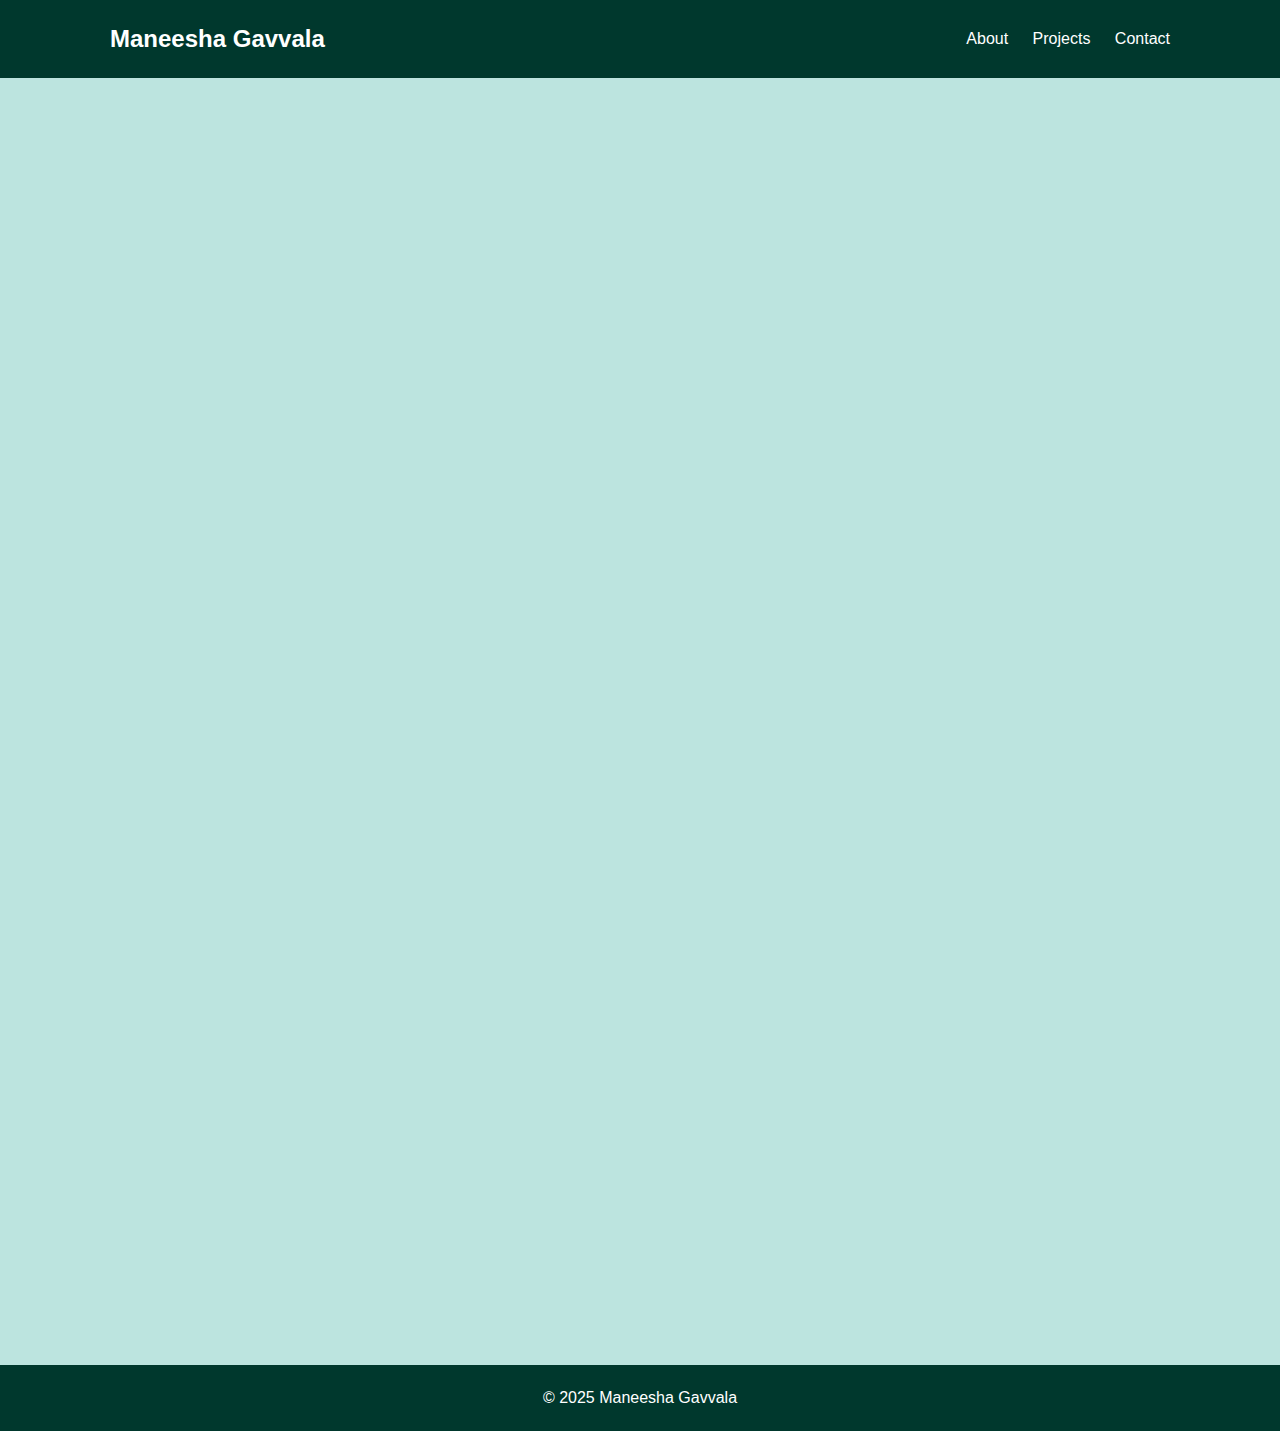
<file: index.html>
<!DOCTYPE html>
<html lang="en">
<head>
  <meta charset="UTF-8" />
  <meta name="viewport" content="width=device-width, initial-scale=1.0"/>
  <title>Maneesha Gavvala | Portfolio</title>
  <link rel="stylesheet" href="style.css" />
</head>
<body>

  <header>
    <div class="container">
      <h1>Maneesha Gavvala</h1>
      <nav>
        <a href="about.html">About</a>
        <a href="projects.html">Projects</a>
        <a href="contact.html">Contact</a>
      </nav>
    </div>
  </header>

  <section class="hero fade-in">
    <div class="container">
      <h2>Hi, I'm Maneesha Gavvala</h2>
      <p>Frontend Developer | Designer | Problem Solver</p>
      
    </div>
   
  </section>

  <section id="about" class="about fade-in">
    <div class="container">
      <h2>About Me</h2>
      <p>I build beautiful and functional web experiences. I love clean code and intuitive UI/UX.</p>
    </div>
  </section>

  <section id="projects" class="projects fade-in">
    <div class="container">
      <h2>Projects</h2>
      <div class="project-list">
        <div class="project-card">
          <h3>Portfolio Website</h3>
          <p>Responsive personal portfolio built with HTML, CSS, and JavaScript.</p>
        </div>
        <div class="project-card">
          <h3>Project title  : 3 Phase Transmission line fault detection.</h3>
          <p>It sends SMS to the User by using Aurdino Nano with GSM module.</p>
        </div>
      </div>
    </div>
  </section>

  <section id="contact" class="contact fade-in">
    <div class="container">
      <h2>Contact Me</h2>
      <p>Email: gavvalamanisha4@gmail.com</p>
    </div>
  </section>

  <footer>
    <div class="container">
      <p>&copy; 2025 Maneesha Gavvala</p>
    </div>
  </footer>

</body>
</html>
</file>
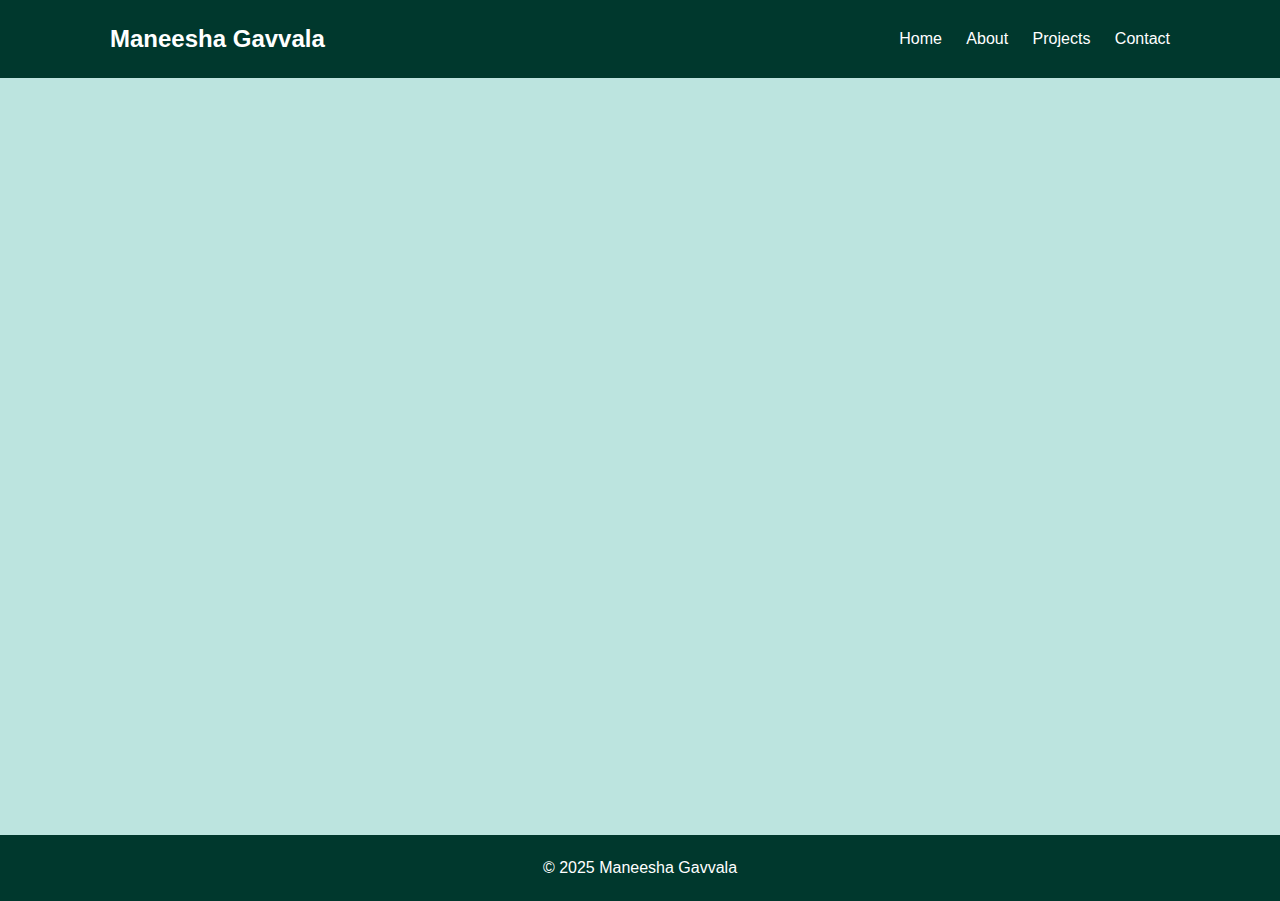
<file: about.html>
<!DOCTYPE html>
<html lang="en">
<head>
  <meta charset="UTF-8" />
  <meta name="viewport" content="width=device-width, initial-scale=1.0"/>
  <title>About | Maneesha Gavvala</title>
  <link rel="stylesheet" href="style.css" />
</head>
<body>

  
  <header>
    <div class="container">
      <h1>Maneesha Gavvala</h1>
      <nav>
        <a href="index.html">Home</a>
        <a href="about.html">About</a>
        <a href="index.html#projects">Projects</a>
        <a href="index.html#contact">Contact</a>
      </nav>
    </div>
    
  <style>
    .round-image {
      width: 300px; 
      height: 300px; 
      border-radius: 50%; 
      object-fit: cover; 
      border: 3px solid #555; 
    }
  </style>

  </header>

  
  <section id="about" class="about fade-in">
    <div class="container">
      <h1>About Me</h1>
      <img src="M.jpg"  width="300px" 
      height="300px" class="round-image">
      <p>
        Hello! I'm <strong>Maneesha Gavvala</strong>, a passionate <strong>Frontend Developer</strong> with a love for crafting responsive and accessible web applications.
        I specialize in <strong>HTML, JavaScript, and CSS</strong> and enjoy solving UI/UX challenges with clean code and creative ideas.
      </p>
      <p>
        I am currently pursuing a Internship program in web development at Codsoft Company.
         My current focus includes mastering programming languages like HTML, CSS, JavaScript, and exploring frameworks and tools such as React, Angular. 
         I'm excited to apply my skills to real-world projects and continuously expand my knowledge in this ever-evolving field.
          My mission is to build things that make people’s lives easier — and look great while doing it.
      </p>
      <p>
        When I’m not coding, I’m probably sketching, traveling, or sipping coffee while binge-watching tech YouTube.
      </p>
    </div>
  </section>

 
  <footer>
    <div class="container">
      <p>&copy; 2025 Maneesha Gavvala</p>
    </div>
  </footer>

</body>
</html>
</file>
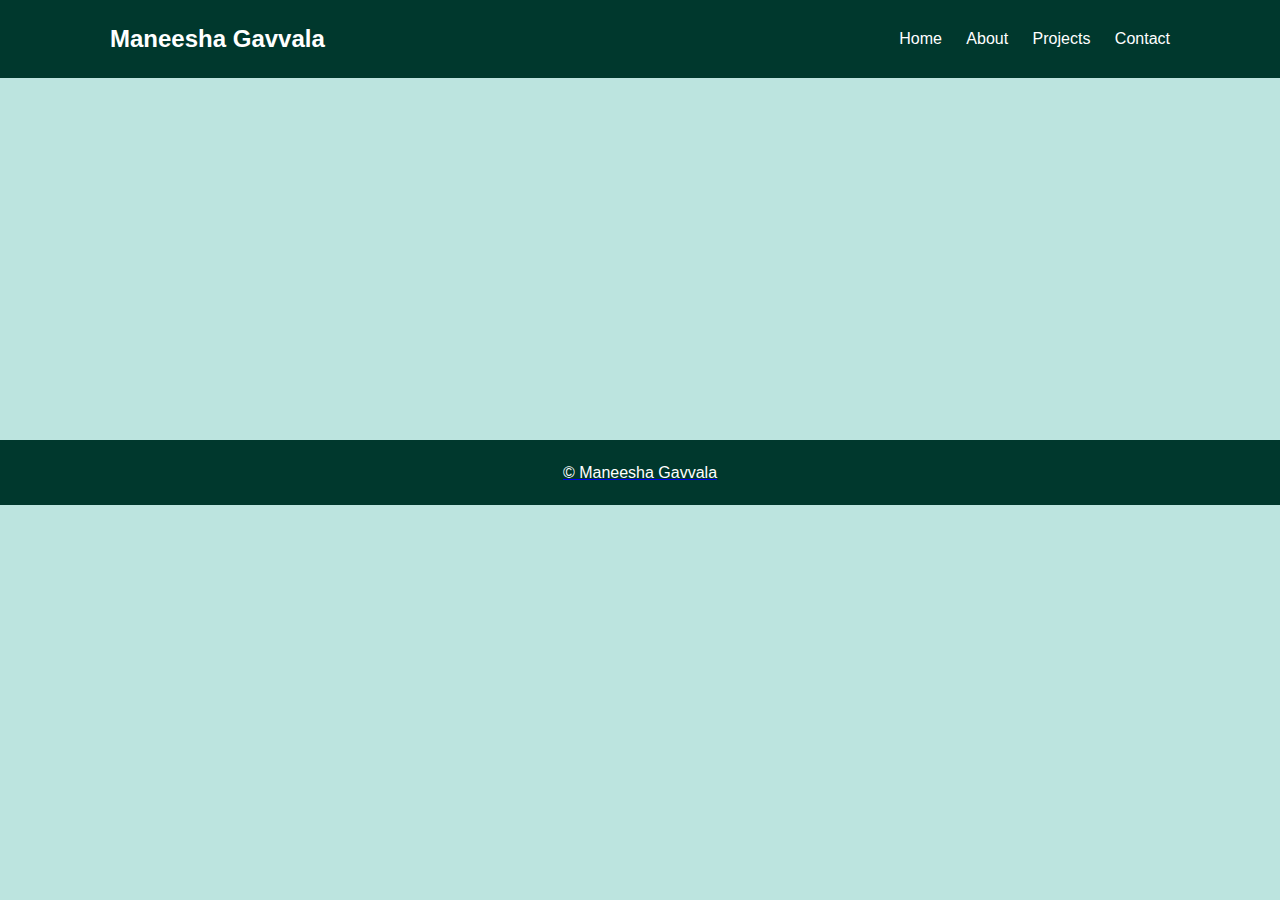
<file: contact.html>
<!DOCTYPE html>
<html lang="en">
<head>
  <meta charset="UTF-8" />
  <meta name="viewport" content="width=device-width, initial-scale=1.0"/>
  <title>Contact | Maneesha Gavvala</title>
  <link rel="stylesheet" href="style.css" />
</head>
<body>

  
  <header>
    <div class="container">
      <h1>Maneesha Gavvala</h1>
      <nav>
        <a href="index.html">Home</a>
        <a href="about.html">About</a>
        <a href="projects.html">Projects</a>
        <a href="contact.html">Contact</a>
      </nav>
    </div>
  </header>

  
  <section id="contact" class="contact fade-in">
    <div class="container">
      <h2>Contact Me</h2>
      <p>I'm always open to discussing new projects or collaboration opportunities. Feel free to reach out!</p>

      
      <p>Email: <a href="mailto:gavvalamanisha4@gmail.com">gavvalamanisha4@gmail.com</a></p>
      
      
      <p><a href="https://github.com/Maneesha349" target="_blank">
        <svg xmlns="http://www.w3.org/2000/svg" width="24" height="24" fill="currentColor" viewBox="0 0 24 24">
            <path d="M12 .297c-6.63 0-12 5.373-12 12 0 5.304 3.438 9.8 8.205 11.385.6.113.82-.258.82-.577v-2.01c-3.338.724-4.042-1.415-4.042-1.415-.546-1.387-1.333-1.756-1.333-1.756-1.09-.744.083-.729.083-.729 1.205.084 1.838 1.237 1.838 1.237 1.07 1.834 2.807 1.305 3.492.998.108-.774.418-1.305.762-1.604-2.665-.3-5.466-1.332-5.466-5.93 0-1.31.469-2.38 1.235-3.22-.123-.303-.535-1.523.117-3.176 0 0 1.007-.322 3.3 1.23.957-.266 1.983-.399 3.003-.404 1.02.005 2.047.138 3.006.404 2.292-1.552 3.297-1.23 3.297-1.23.653 1.653.241 2.873.118 3.176.768.84 1.232 1.91 1.232 3.22 0 4.61-2.807 5.625-5.478 5.921.429.372.824 1.102.824 2.222v3.293c0 .322.217.694.824.576C20.565 22.092 24 17.593 24 12.297c0-6.627-5.373-12-12-12"/>
        </svg>
    </a>
  
    <a href="https://www.linkedin.com/in/maneesha-gavvala" target="_blank"><svg xmlns="http://www.w3.org/2000/svg" width="24" height="24" fill="currentColor" viewBox="0 0 24 24">
        <path d="M22.23 0H1.77A1.76 1.76 0 000 1.75v20.5A1.76 1.76 0 001.77 24h20.45A1.76 1.76 0 0024 22.25V1.75A1.76 1.76 0 0022.23 0zM7.13 20.45H3.56V9H7.13zM5.34 7.49a2.06 2.06 0 112.06-2.06 2.06 2.06 0 01-2.06 2.06zM20.45 20.45h-3.57v-5.57c0-1.33-.02-3.05-1.86-3.05-1.85 0-2.13 1.45-2.13 2.96v5.66h-3.57V9h3.43v1.56h.05a3.76 3.76 0 013.38-1.86c3.61 0 4.28 2.38 4.28 5.46z"/>
    </svg>

      
      
    </div>
  </section>

  
  <footer>
    <div class="container">
      <p>&copy; Maneesha Gavvala</p>
    </div>
  </footer>

</body>
</html>
</file>
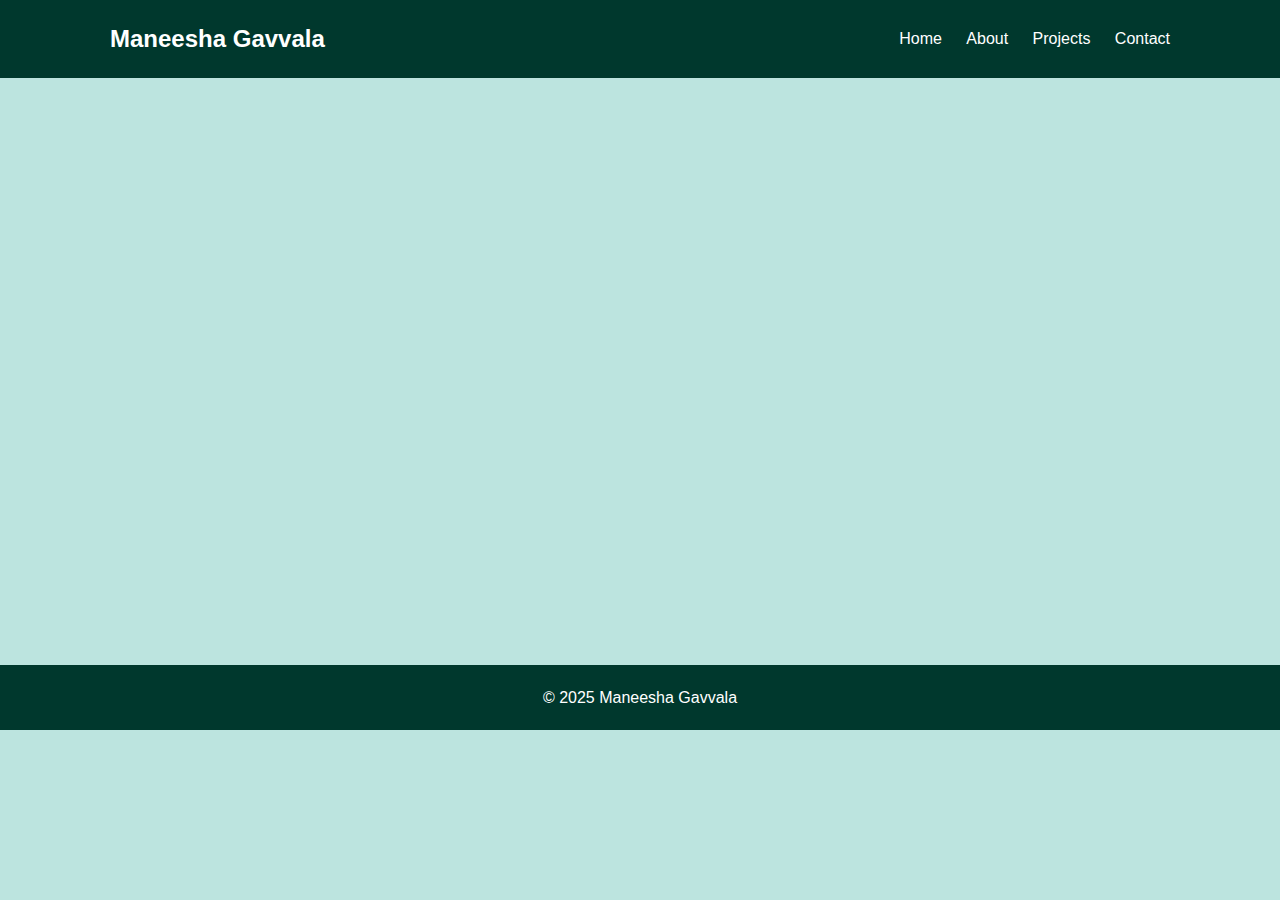
<file: projects.html>
<!DOCTYPE html>
<html lang="en">
<head>
  <meta charset="UTF-8" />
  <meta name="viewport" content="width=device-width, initial-scale=1.0"/>
  <title>Projects | Maneesha Gavvala</title>
  <link rel="stylesheet" href="style.css" />
</head>
<body>

  
  <header>
    <div class="container">
      <h1>Maneesha Gavvala</h1>
      <nav>
        <a href="index.html">Home</a>
        <a href="about.html">About</a>
        <a href="projects.html">Projects</a>
        <a href="index.html#contact">Contact</a>
      </nav>
    </div>
  </header>

  
  <section id="projects" class="projects fade-in">
    <div class="container">
      <h1>Projects</h1>
      <div class="project-list">

        <div class="project-card">
          <h3>Portfolio Website</h3>
          <p>A fully responsive portfolio built using HTML, CSS, and a bit of JavaScript to show off my skills and projects.</p>
      
          <a href="https://github.com/maneesha349/portfolio" target="_blank">GitHub</a>
        </div>

        <div class="project-card">
          <h3>Project title  : 3 Phase Transmission line fault detection using Aurdino Nano with GSM module</h3>
            <p>Description : This project deals with detection of fault in 3-phase Transmission line with the help of
            installed Relays, it sends alert SMS to the user by using Aurdino Nano and GSM Module.</p>
          
        </div>

        

        
        
      </div>
    </div>
  </section>

  
  <footer>
    <div class="container">
      <p>&copy; 2025 Maneesha Gavvala</p>
    </div>
  </footer>

</body>
</html>
</file>
<file: style.css>
/* Reset and Base Styles */
* {
    margin: 0;
    padding: 0;
    box-sizing: border-box;
  }
  
  body {
    font-family: 'Segoe UI', sans-serif;
    line-height: 1.6;
    background-color: #bce4df;
    color: #000000;
  }
  
  html {
    scroll-behavior: smooth;
  }
  
  .container {
    max-width: 1100px;
    margin: auto;
    padding: 0 20px;
  }
  
  header {
    background: #00382d;
    color: #fff;
    padding: 20px 0;
  }
  
  header .container {
    display: flex;
    justify-content: space-between;
    align-items: center;
    flex-wrap: wrap;
  }
  
  header h1 {
    font-size: 24px;
  }
  
  header nav a {
    color: #fff;
    margin-left: 20px;
    text-decoration: none;
    font-weight: 500;
    transition: color 0.3s;
  }
  
  header nav a:hover {
    color: #6c63ff;
  }
  
  .hero {
    background: #016f62;
    color: #fff;
    text-align: center;
    padding: 100px 20px;
  }
  
  .about, .projects, .contact {
    padding: 60px 20px;
    background-color: #e1f8f5;
    margin-bottom: 20px;
    font-size: larger;
  }
  
  
  #about {
      text-align: center;
      
  }
    
  
  .projects {
    background-color: #e1f8f5;
  }
  
  .project-list {
    display: flex;
    grid-template-columns: 1fr 1fr;
    gap: 50px;
    padding: 60px;
    margin-top: 30px;
  }
  
  .project-card {
    background: #c6f0e7;
    padding: 20px;
    border-radius: 10px;
    box-shadow: 0 4px 6px rgba(0,0,0,0.1);
    transition: transform 0.3s ease, box-shadow 0.3s ease;
  }
  
  .project-card:hover {
    transform: translateY(-8px);
    box-shadow: 0 8px 20px rgba(0, 0, 0, 0.15);
  }
  #contact
  {
    font-size: larger;
    padding: 100px;
  }
  
  footer {
    background: #00382d;
    color: #fff;
    text-align: center;
    padding: 20px 0;
  }
  
  /* Animations */
  .fade-in {
    opacity: 0;
    transform: translateY(20px);
    animation: fadeInUp 1s ease-out forwards;
    animation-delay: 0.2s;
  }
  
  @keyframes fadeInUp {
    to {
      opacity: 1;
      transform: translateY(0);
    }
  }
  
  @media (max-width: 768px) {
    .project-list {
      grid-template-columns: 1fr;
    }
  
    header .container {
      flex-direction: column;
      align-items: flex-start;
    }
  
    header nav {
      margin-top: 10px;
    }
  }
</file>
